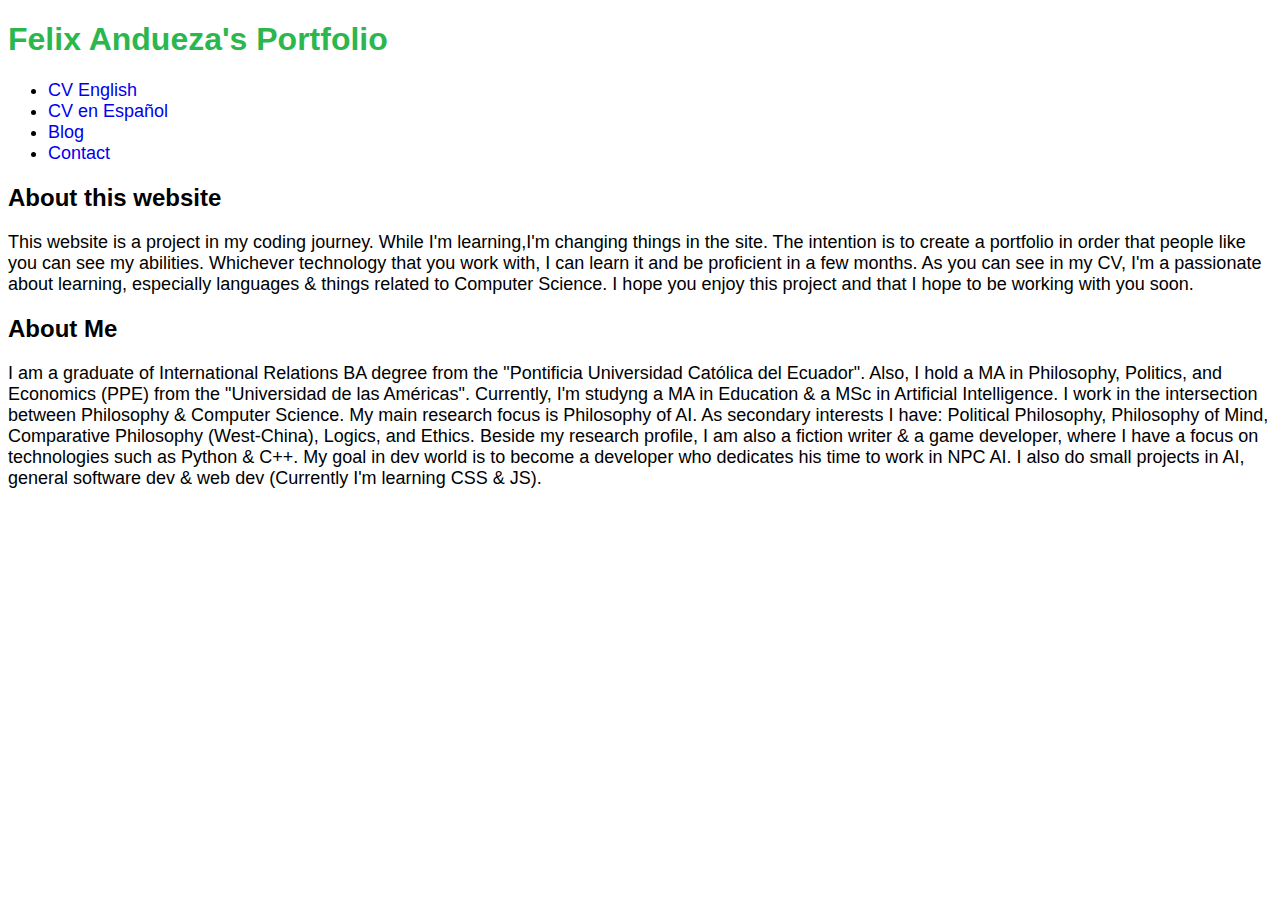
<file: index.html>
<!DOCTYPE html>
<html lang="en">
    <head>
        <meta charset="utf-8">
        <title>Felix Andueza's Portfolio</title>
        <link href="./resources/css/index.css" type="text/css" rel="stylesheet">
    </head>
    <body>
        <header>
            <nav>
                <h1>Felix Andueza's Portfolio</h1>
                <ul class="horizontal">
                    <li><a href="./english.html">CV English</a></li>
                    <li><a href="./spanish.html">CV en Español</a></li>
                    <li><a href="./blog.html">Blog</a></li>
                    <li><a href="./contact.html">Contact</a></li>
                </ul>
            </nav>
        </header>
        <h2>About this website</h2>
        <p>This website is a project in my coding journey. While I'm learning,I'm changing things in the site.
            The intention is to create a portfolio in order that people like you can see my abilities.
            Whichever technology that you work with, I can learn it and be proficient in a few months.
            As you can see in my CV, I'm a passionate about learning, especially languages & things related to
            Computer Science. I hope you enjoy this project and that I hope to be working with you soon.
        </p>
        <h2>About Me</h2>
        <p>I am a graduate of International Relations BA degree from the "Pontificia Universidad Católica del Ecuador".
            Also, I hold a MA in Philosophy, Politics, and Economics (PPE) from the "Universidad de las Américas".
            Currently, I'm studyng a MA in Education & a MSc in Artificial Intelligence. I work in the intersection
            between Philosophy & Computer Science. My main research focus is Philosophy of AI. As secondary interests
            I have: Political Philosophy, Philosophy of Mind, Comparative Philosophy (West-China), Logics, and Ethics.
            Beside my research profile, I am also a fiction writer & a game developer, where I have a focus on technologies
            such as Python & C++. My goal in dev world is to become a developer who dedicates his time to work in NPC AI.
            I also do small projects in AI, general software dev & web dev (Currently I'm learning CSS & JS).
        </p>
</file>
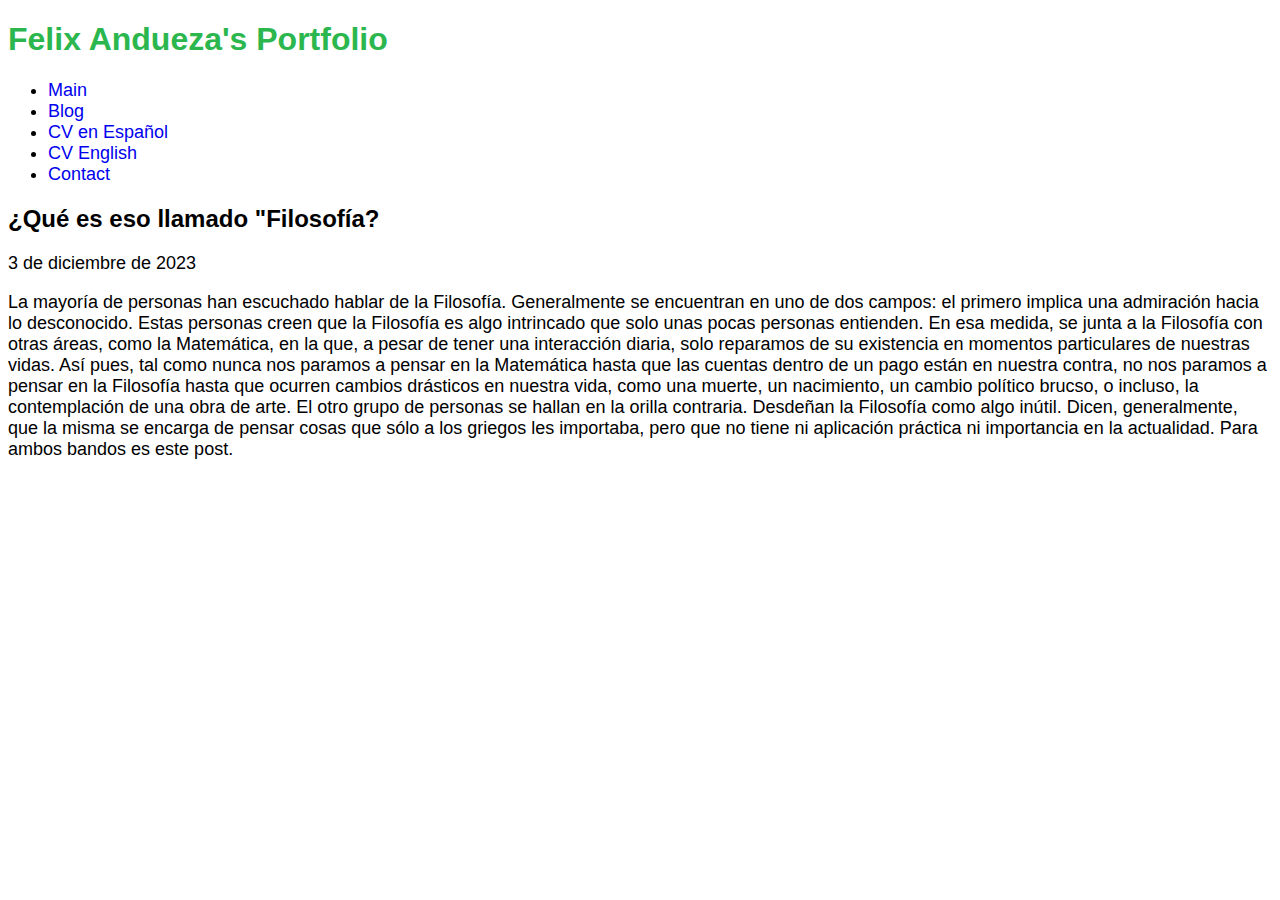
<file: 03-12-2023-que-es-eso-llamado-filosofia.html>
<!DOCTYPE html>
<html>
    <head>
        <title>Felix Andueza's Portfolio</title>
        <link href="./resources/css/index.css" type="text/css" rel="stylesheet">
    </head>
    <body>
        <header>
            <nav>
                <h1>Felix Andueza's Portfolio</h1>
                <ul class="horizontal">
                    <li><a href="./index.html">Main</a></li>
                    <li><a href="./blog.html">Blog</a></li>
                    <li><a href="./spanish.html">CV en Español</a></li>
                    <li><a href="./english.html">CV English</a></li>
                    <li><a href="./contact.html">Contact</a></li>
                </ul>
            </nav>
        </header>
        <section id="blog">
            <h2>¿Qué es eso llamado "Filosofía?</h2>
            <p>3 de diciembre de 2023</p>
            <p>La mayoría de personas han escuchado hablar de la Filosofía. Generalmente
                se encuentran en uno de dos campos: el primero implica una admiración hacia 
                lo desconocido. Estas personas creen que la Filosofía es algo intrincado que 
                solo unas pocas personas entienden. En esa medida, se junta a la Filosofía con
                otras áreas, como la Matemática, en la que, a pesar de tener una interacción diaria,
                solo reparamos de su existencia en momentos particulares de nuestras vidas. Así pues,
                tal como nunca nos paramos a pensar en la Matemática hasta que las cuentas dentro de un pago están 
                en nuestra contra, no nos paramos a pensar en la Filosofía hasta que ocurren cambios 
                drásticos en nuestra vida, como una muerte, un nacimiento, un cambio político brucso, o 
                incluso, la contemplación de una obra de arte. El otro grupo de personas se hallan en la orilla
                contraria. Desdeñan la Filosofía como algo inútil. Dicen, generalmente, que la misma se encarga
                de pensar cosas que sólo a los griegos les importaba, pero que no tiene ni aplicación 
                práctica ni importancia en la actualidad. Para ambos bandos es este post.</p>

            </p>
</file>
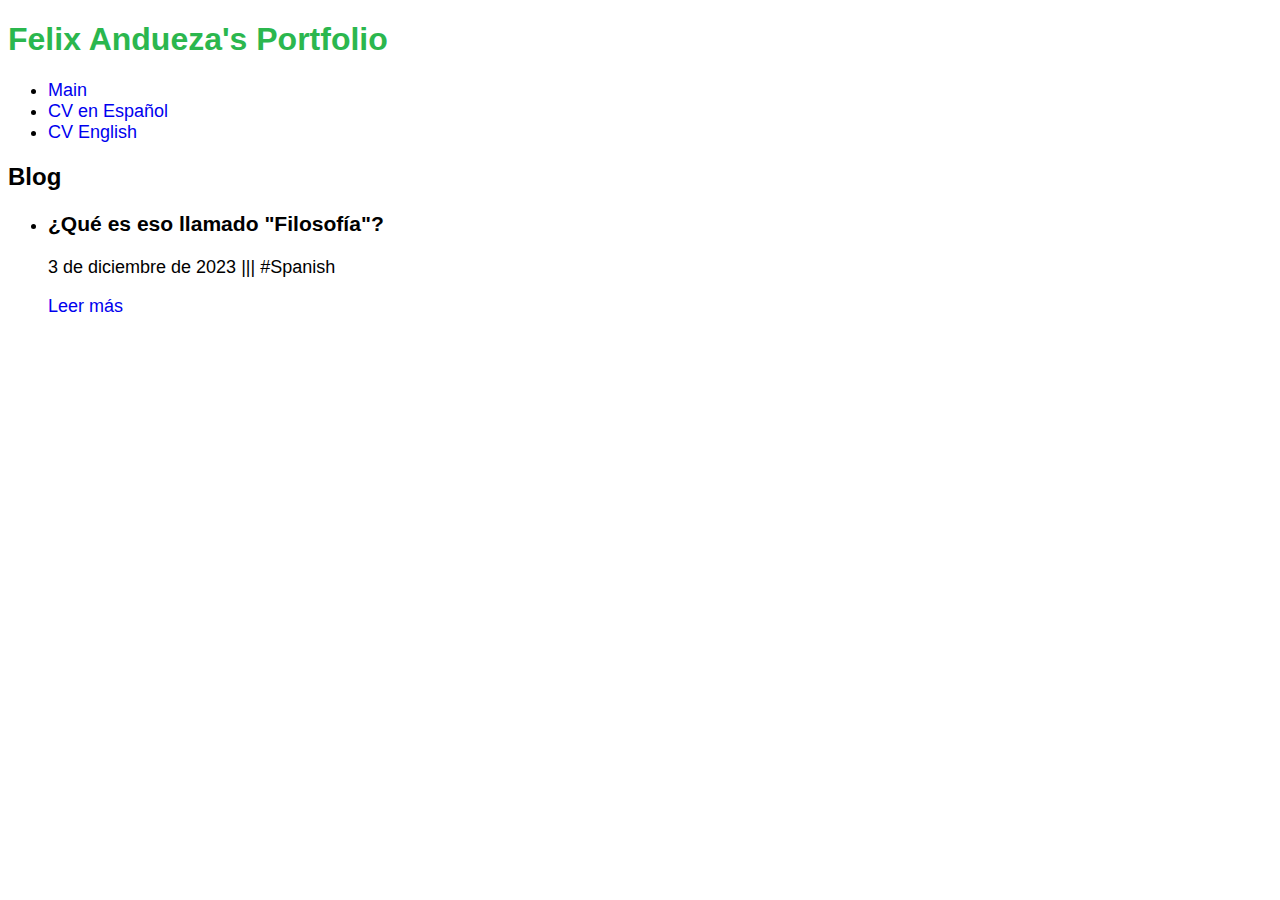
<file: blog.html>
<!DOCTYPE html>
<html>
    <head>
        <title>Felix Andueza's Portfolio</title>
        <link href="./resources/css/index.css" type="text/css" rel="stylesheet">
    </head>
    <body>
        <header>
            <nav>
                <h1>Felix Andueza's Portfolio</h1>
                <ul class="horizontal">
                    <li><a href="./index.html">Main</a></li>
                    <li><a href="./spanish.html">CV en Español</a></li>
                    <li><a href="./english.html">CV English</a></li>
                </ul>
            </nav>
        </header>
        <section id="blog">
            <h2>Blog</h2>
            <ul class="posts">
                <li>
                    <h3>¿Qué es eso llamado "Filosofía"?</h3>
                    <p>3 de diciembre de 2023 ||| #Spanish</p>
                    <a href="./03-12-2023-que-es-eso-llamado-filosofia.html">Leer más</a>
                </li>
            </ul>
        </section>

    </body>
</file>
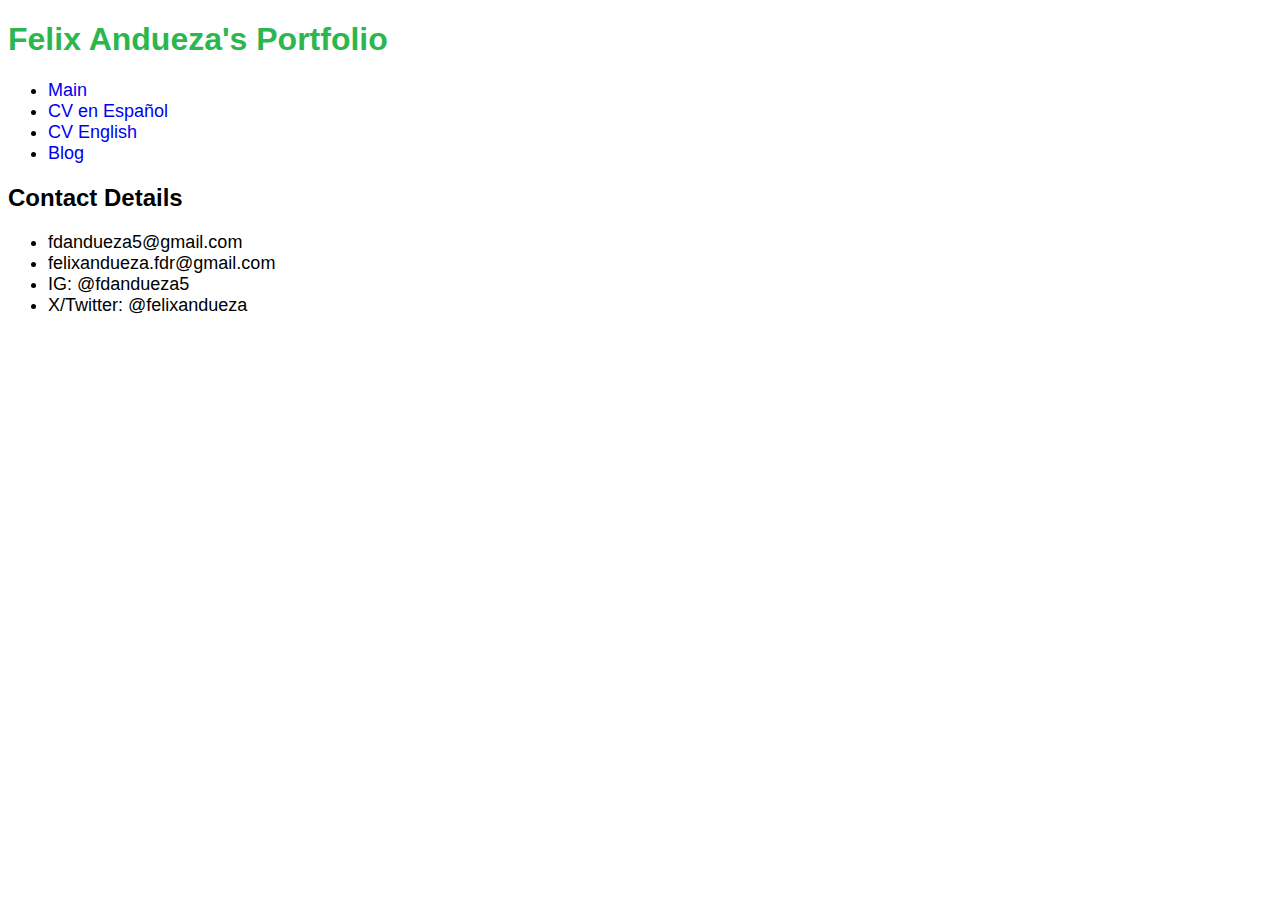
<file: contact.html>
<!DOCTYPE html>
<html lang="en">
    <head>
        <meta charset="utf-8">
        <title>Felix Andueza's Portfolio</title>
        <link href="./resources/css/index.css" type="text/css" rel="stylesheet">
    </head>
    <body>
        <header>
            <nav>
                <h1>Felix Andueza's Portfolio</h1>
                <ul class="horizontal">
                    <li><a href="./index.html">Main</a></li>
                    <li><a href="./spanish.html">CV en Español</a></li>
                    <li><a href="./english.html">CV English</a></li>
                    <li><a href="./blog.html">Blog</a></li>
                </ul>
            </nav>
        </header>
        <section id="contact">
            <h2>Contact Details</h2>
            <ul>
                <li>fdandueza5@gmail.com</li>
                <li>felixandueza.fdr@gmail.com</li>
                <li>IG: @fdandueza5</li>
                <li>X/Twitter: @felixandueza</li>
            </ul>
        </section>
    </body>
</html>
</file>
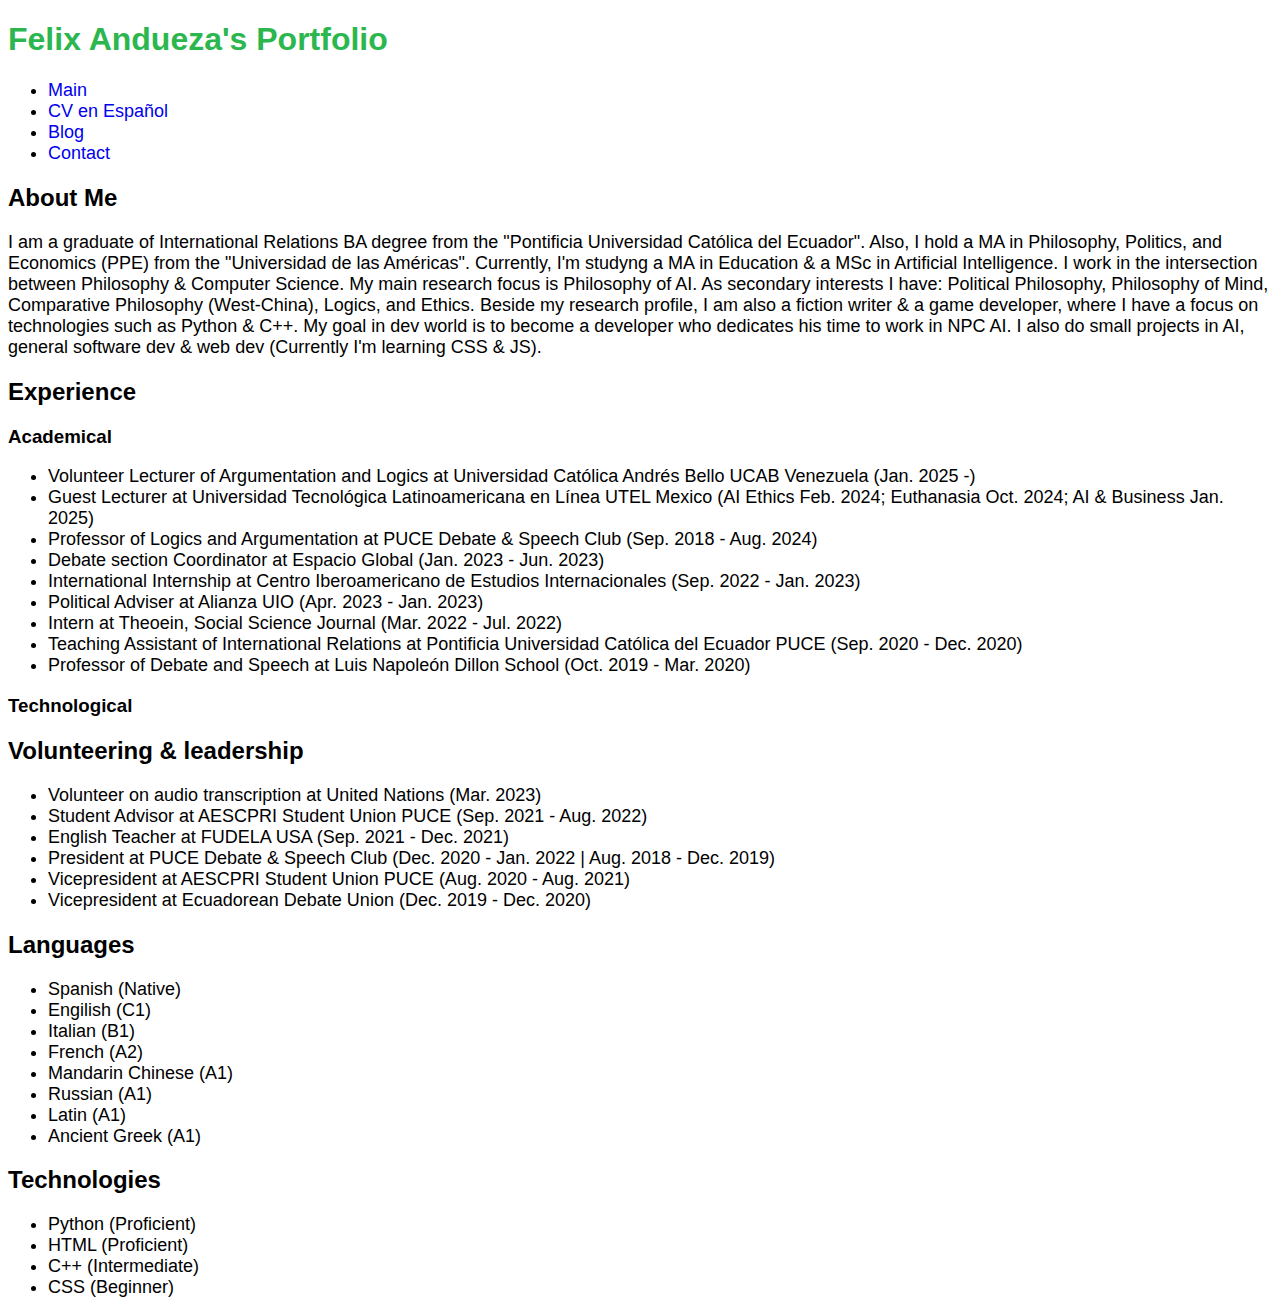
<file: english.html>
<!DOCTYPE html>
<html lang="en">
    <head>
        <meta charset="utf-8">
        <title>Felix Andueza's Portfolio</title>
        <link href="./resources/css/index.css" type="text/css" rel="stylesheet">
    </head>
    <body>
        <header>
            <nav>
                <h1>Felix Andueza's Portfolio</h1>
                <ul class="horizontal">
                    <li><a href="./index.html">Main</a></li>
                    <li><a href="./spanish.html">CV en Español</a></li>
                    <li><a href="./blog.html">Blog</a></li>
                    <li><a href="./contact.html">Contact</a></li>
                </ul>
            </nav>
        </header>

        <h2>About Me</h2>
        <p>I am a graduate of International Relations BA degree from the "Pontificia Universidad Católica del Ecuador".
            Also, I hold a MA in Philosophy, Politics, and Economics (PPE) from the "Universidad de las Américas".
            Currently, I'm studyng a MA in Education & a MSc in Artificial Intelligence. I work in the intersection
            between Philosophy & Computer Science. My main research focus is Philosophy of AI. As secondary interests
            I have: Political Philosophy, Philosophy of Mind, Comparative Philosophy (West-China), Logics, and Ethics.
            Beside my research profile, I am also a fiction writer & a game developer, where I have a focus on technologies
            such as Python & C++. My goal in dev world is to become a developer who dedicates his time to work in NPC AI.
            I also do small projects in AI, general software dev & web dev (Currently I'm learning CSS & JS).
        </p>

        <h2>Experience</h2>
        <h3>Academical</h3>
        <ul>
            <li>Volunteer Lecturer of Argumentation and Logics at Universidad Católica Andrés Bello UCAB Venezuela (Jan. 2025 -)
            <li>Guest Lecturer at Universidad Tecnológica Latinoamericana en Línea UTEL Mexico (AI Ethics Feb. 2024; 
                Euthanasia Oct. 2024; AI & Business Jan. 2025)</li>
            <li>Professor of Logics and Argumentation at PUCE Debate & Speech Club (Sep. 2018 - Aug. 2024)</li>
            <li>Debate section Coordinator at Espacio Global (Jan. 2023 - Jun. 2023)</li>
            <li>International Internship at Centro Iberoamericano de Estudios Internacionales (Sep. 2022 - Jan. 2023)</li>
            <li>Political Adviser at Alianza UIO (Apr. 2023 - Jan. 2023)</li>
            <li>Intern at Theoein, Social Science Journal (Mar. 2022 - Jul. 2022)</li>
            <li>Teaching Assistant of International Relations at Pontificia Universidad Católica del Ecuador PUCE (Sep. 2020 - Dec. 2020)</li>
            <li>Professor of Debate and Speech at Luis Napoleón Dillon School (Oct. 2019 - Mar. 2020)</li>
        </ul>
        <h3>Technological</h3>

        <h2>Volunteering & leadership</h2>
        <ul>
            <li>Volunteer on audio transcription at United Nations (Mar. 2023)</li>
            <li>Student Advisor at AESCPRI Student Union PUCE (Sep. 2021 - Aug. 2022)</li>
            <li>English Teacher at FUDELA USA (Sep. 2021 - Dec. 2021)</li>
            <li>President at PUCE Debate & Speech Club (Dec. 2020 - Jan. 2022 | Aug. 2018 - Dec. 2019)</li>
            <li>Vicepresident at AESCPRI Student Union PUCE (Aug. 2020 - Aug. 2021)</li>
            <li>Vicepresident at Ecuadorean Debate Union (Dec. 2019 - Dec. 2020)</li>
        </ul>

        <h2>Languages</h2>
        <ul>
            <li>Spanish (Native)</li>
            <li>Engilish (C1)</li>
            <li>Italian (B1)</li>
            <li>French (A2)</li>
            <li>Mandarin Chinese (A1)</li>
            <li>Russian (A1)</li>
            <li>Latin (A1)</li>
            <li>Ancient Greek (A1)</li>
        </ul>

        <h2>Technologies</h2>
        <ul>
            <li>Python (Proficient)</li>
            <li>HTML (Proficient)</li>
            <li>C++ (Intermediate)</li>
            <li>CSS (Beginner)</li>
        </ul>


    </body>
</html>
</file>
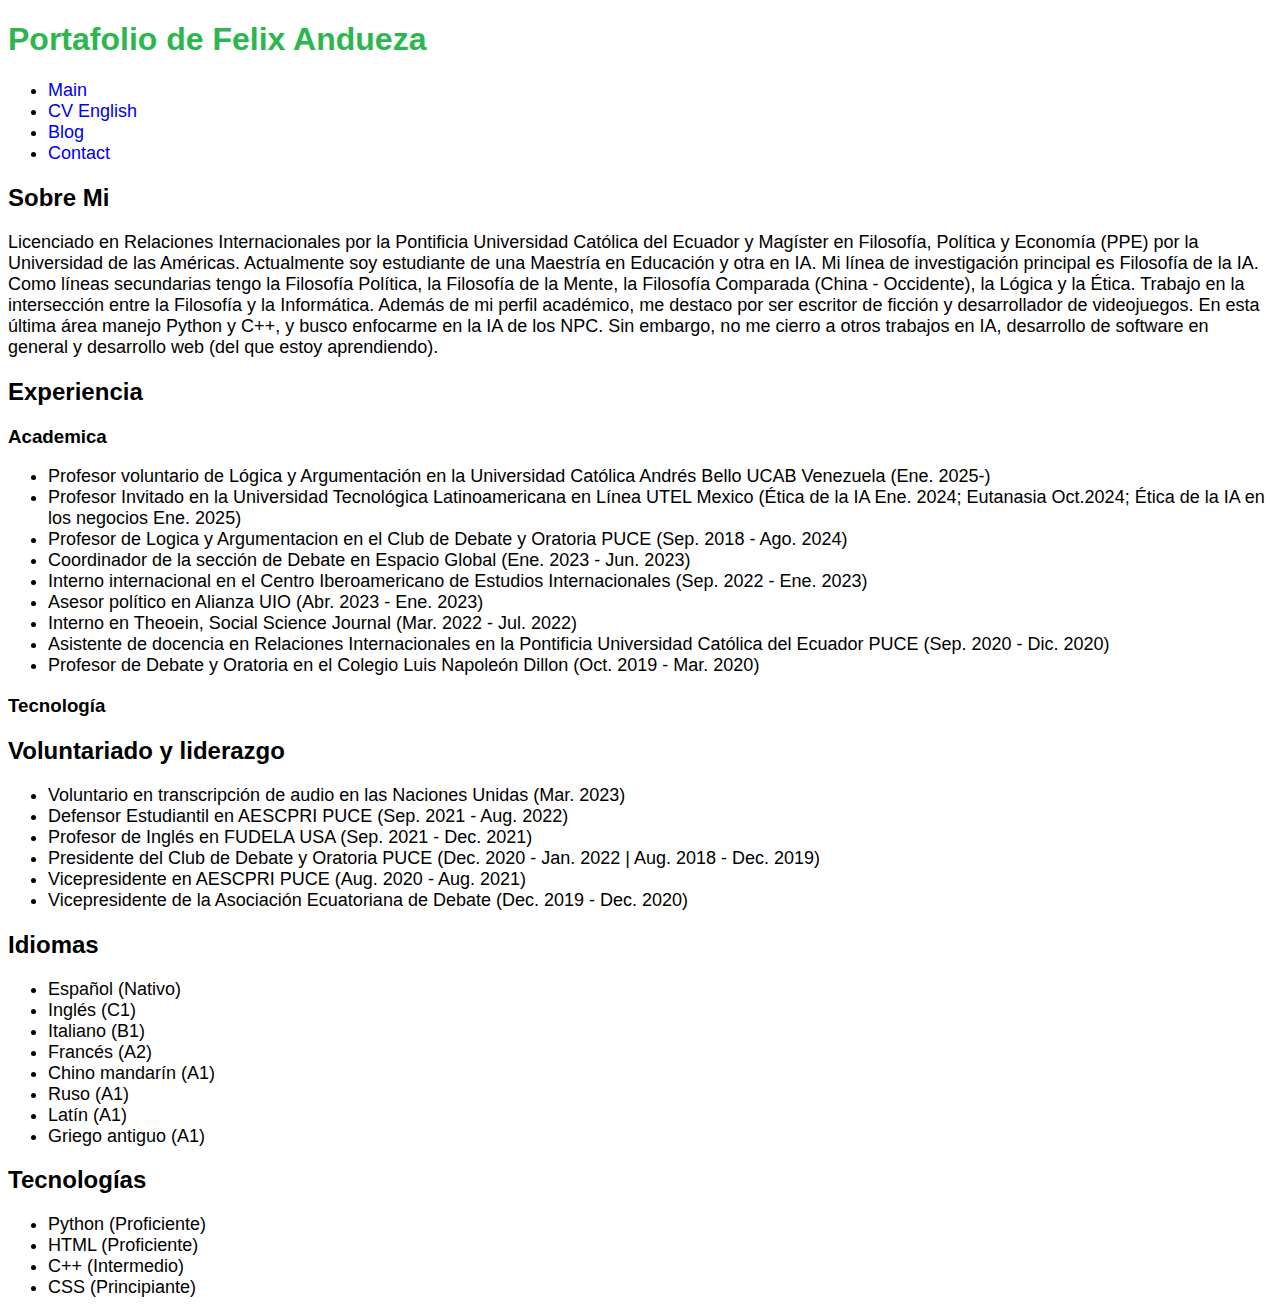
<file: spanish.html>
<!DOCTYPE html>
<html lang="es">
    <head>
        <meta charset="utf-8">
        <title>Portafolio de Felix Andueza</title>
        <link href="./resources/css/index.css" type="text/css" rel="stylesheet">
    </head>
    <body>
        <header>
            <nav>
                <h1>Portafolio de Felix Andueza</h1>
                <ul class="horizontal">
                    <li><a href="./index.html">Main</a></li>
                    <li><a href="./english.html">CV English</a></li>
                    <li><a href="./blog.html">Blog</a></li>
                    <li><a href="./contact.html">Contact</a></li>
                </ul>
            </nav>
        </header>

        <h2>Sobre Mi</h2>
        <p>Licenciado en Relaciones Internacionales por la Pontificia Universidad Católica del Ecuador y Magíster en Filosofía,
            Política y Economía (PPE) por la Universidad de las Américas. Actualmente soy estudiante de una Maestría en Educación y otra 
            en IA. Mi línea de investigación principal es Filosofía de la IA. Como líneas secundarias tengo la Filosofía Política,
            la Filosofía de la Mente, la Filosofía Comparada (China - Occidente), la Lógica y la Ética. Trabajo en la intersección entre
            la Filosofía y la Informática. Además de mi perfil académico, me destaco por ser escritor de ficción y desarrollador de videojuegos.
            En esta última área manejo Python y C++, y busco enfocarme en la IA de los NPC. Sin embargo, no me cierro a otros trabajos en IA,
            desarrollo de software en general y desarrollo web (del que estoy aprendiendo).
        </p>

        <h2>Experiencia</h2>
        <h3>Academica</h3>
        <ul>
            <li>Profesor voluntario de Lógica y Argumentación en la Universidad Católica Andrés Bello UCAB Venezuela (Ene. 2025-)</li>
            <li>Profesor Invitado en la Universidad Tecnológica Latinoamericana en Línea UTEL Mexico (Ética de la IA Ene. 2024; Eutanasia Oct.2024;
                Ética de la IA en los negocios Ene. 2025)</li>
            <li>Profesor de Logica y Argumentacion en el Club de Debate y Oratoria PUCE (Sep. 2018 - Ago. 2024)</li>
            <li>Coordinador de la sección de Debate en Espacio Global (Ene. 2023 - Jun. 2023)</li>
            <li>Interno internacional en el Centro Iberoamericano de Estudios Internacionales (Sep. 2022 - Ene. 2023)</li>
            <li>Asesor político en Alianza UIO (Abr. 2023 - Ene. 2023)</li>
            <li>Interno en Theoein, Social Science Journal (Mar. 2022 - Jul. 2022)</li>
            <li>Asistente de docencia en Relaciones Internacionales en la Pontificia Universidad Católica del Ecuador PUCE (Sep. 2020 - Dic. 2020)</li>
            <li>Profesor de Debate y Oratoria en el Colegio Luis Napoleón Dillon (Oct. 2019 - Mar. 2020)</li>
        </ul>
        <h3>Tecnología</h3>

        <h2>Voluntariado y liderazgo</h2>
        <ul>
            <li>Voluntario en transcripción de audio en las Naciones Unidas (Mar. 2023)</li>
            <li>Defensor Estudiantil en AESCPRI PUCE (Sep. 2021 - Aug. 2022)</li>
            <li>Profesor de Inglés en FUDELA USA (Sep. 2021 - Dec. 2021)</li>
            <li>Presidente del Club de Debate y Oratoria PUCE (Dec. 2020 - Jan. 2022 | Aug. 2018 - Dec. 2019)</li>
            <li>Vicepresidente en AESCPRI PUCE (Aug. 2020 - Aug. 2021)</li>
            <li>Vicepresidente de la Asociación Ecuatoriana de Debate (Dec. 2019 - Dec. 2020)</li>
        </ul>

        <h2>Idiomas</h2>
        <ul>
            <li>Español (Nativo)</li>
            <li>Inglés (C1)</li>
            <li>Italiano (B1)</li>
            <li>Francés (A2)</li>
            <li>Chino mandarín (A1)</li>
            <li>Ruso (A1)</li>
            <li>Latín (A1)</li>
            <li>Griego antiguo (A1)</li>
        </ul>

        <h2>Tecnologías</h2>
        <ul>
            <li>Python (Proficiente)</li>
            <li>HTML (Proficiente)</li>
            <li>C++ (Intermedio)</li>
            <li>CSS (Principiante)</li>
        </ul>


    </body>
</html>
</file>
<file: resources/css/index.css>
*{
    font-family: Arial, Helvetica, sans-serif;
}

h1 {
    color: rgb(43, 183, 78);
}

p,
li {
    font-size: 18px;
}

a {
    text-decoration: none;
}
</file>
